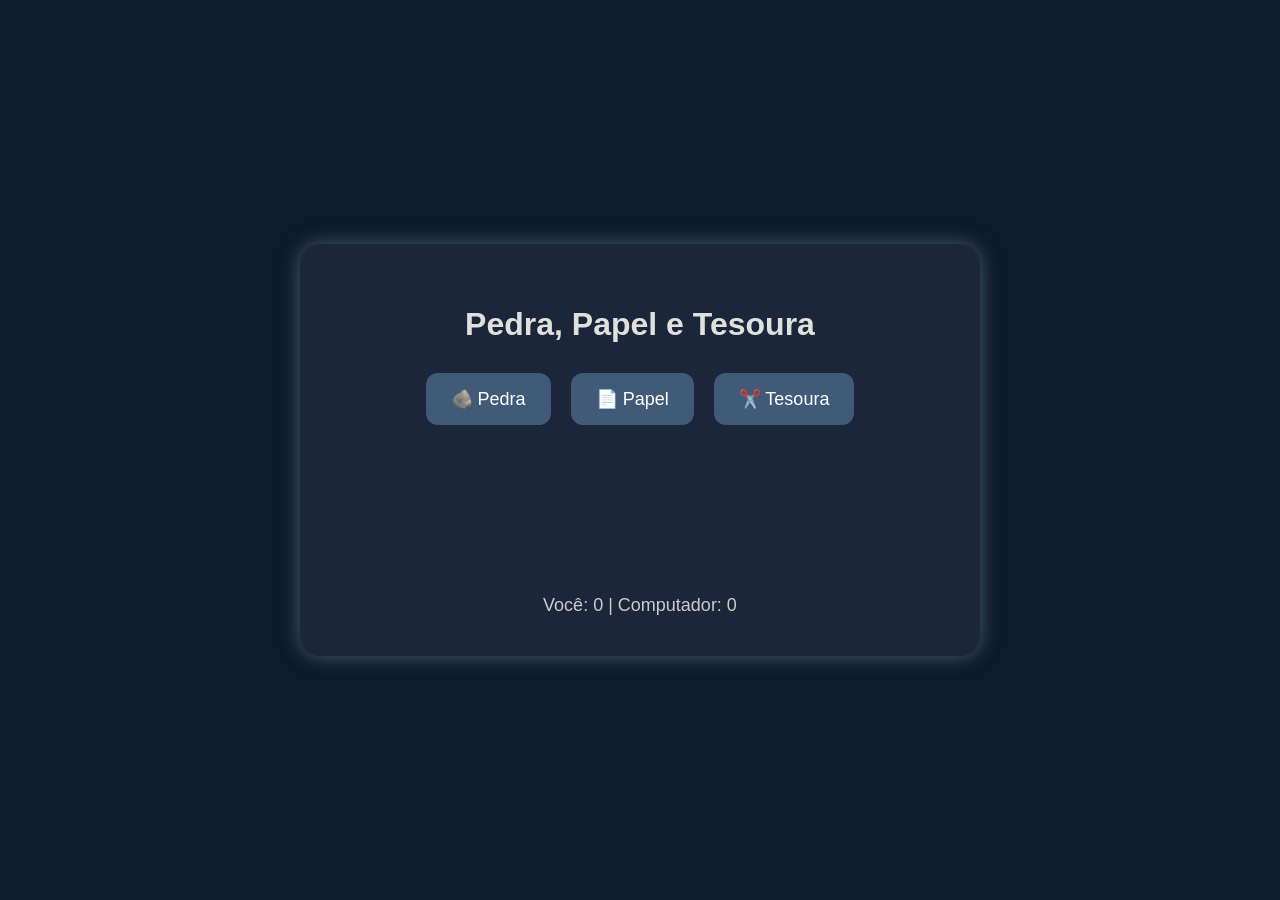
<file: index.html>
<!DOCTYPE html>
<html lang="pt-BR">
<head>
  <meta charset="UTF-8" />
  <meta name="viewport" content="width=device-width, initial-scale=1.0"/>
  <title>Pedra, Papel e Tesoura</title>
  <link rel="stylesheet" href="style.css" />
</head>
<body>
  <div class="container">
    <h1>Pedra, Papel e Tesoura</h1>

    <div class="buttons">
      <button class="btn" data-choice="pedra">🪨 Pedra</button>
      <button class="btn" data-choice="papel">📄 Papel</button>
      <button class="btn" data-choice="tesoura">✂️ Tesoura</button>
    </div>

    <div class="animation-container" id="animation-container"></div>

    <div class="result" id="result"></div>
    <div class="score" id="score">Você: 0 | Computador: 0</div>
  </div>

  <script src="script.js"></script>
</body>
</html>
</file>
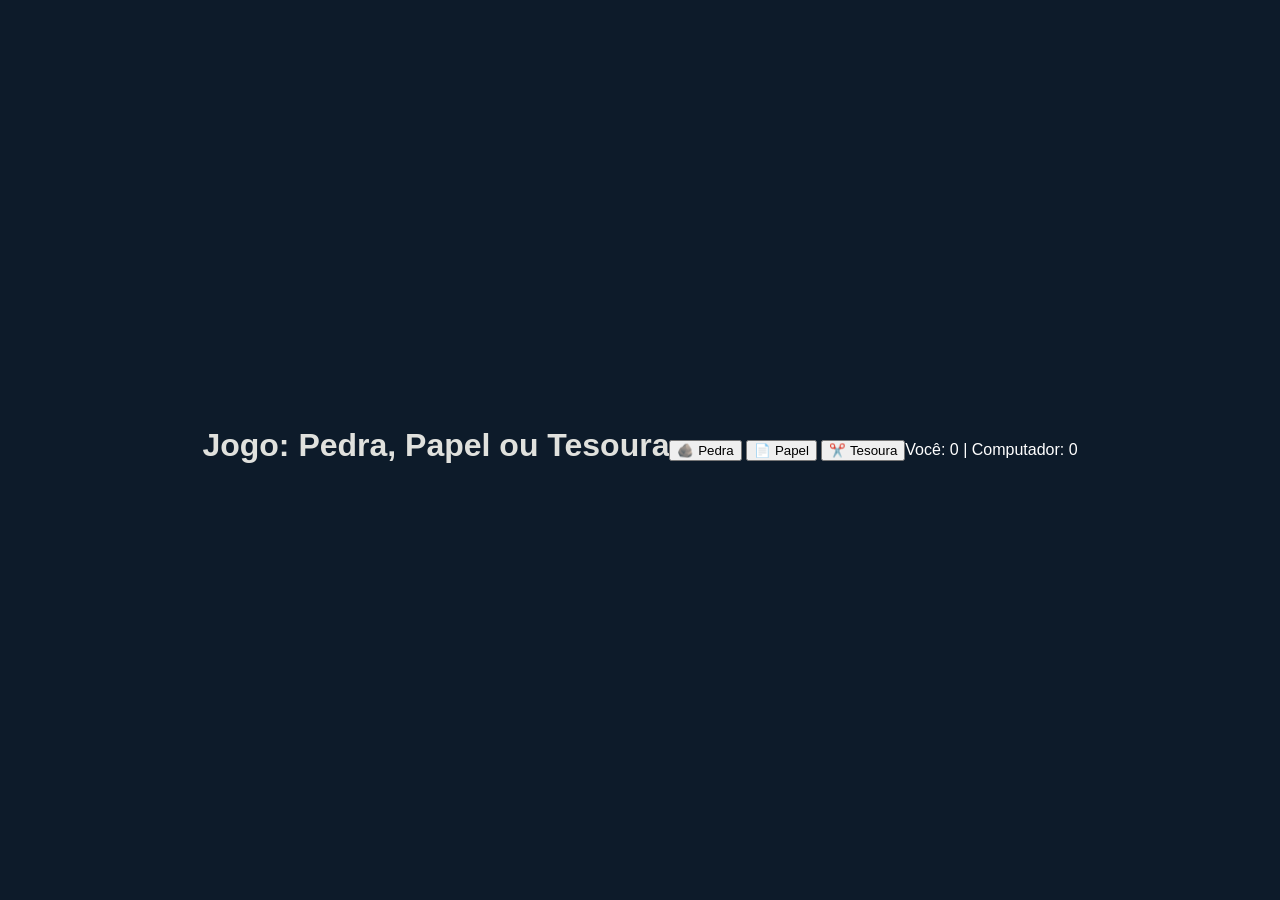
<file: jogoppt.html>
<!DOCTYPE html>
<html lang="pt-BR">
<head>
  <meta charset="UTF-8">
  <title>Pedra, Papel e Tesoura</title>
  <link rel="stylesheet" href="style.css">
</head>
<body>
  <h1>Jogo: Pedra, Papel ou Tesoura</h1>

  <div class="choices">
    <button onclick="play('pedra')">🪨 Pedra</button>
    <button onclick="play('papel')">📄 Papel</button>
    <button onclick="play('tesoura')">✂️ Tesoura</button>
  </div>

  <div id="result"></div>
  <div id="score">Você: 0 | Computador: 0</div>

  <script src="script.js"></script>
</body>
</html>
</file>
<file: style.css>
body {
  margin: 0;
  font-family: 'Segoe UI', sans-serif;
  background-color: #0d1b2a;
  color: #fff;
  display: flex;
  justify-content: center;
  align-items: center;
  height: 100vh;
}

.container {
  text-align: center;
  background-color: #1b263b;
  padding: 40px;
  border-radius: 20px;
  box-shadow: 0 0 20px #415a77;
  width: 90%;
  max-width: 600px;
}

h1 {
  color: #e0e1dd;
  margin-bottom: 30px;
}

.buttons {
  display: flex;
  justify-content: center;
  gap: 20px;
  margin-bottom: 30px;
}

.btn {
  font-size: 18px;
  padding: 15px 25px;
  border: none;
  border-radius: 12px;
  background-color: #415a77;
  color: #fff;
  cursor: pointer;
  position: relative;
  overflow: hidden;
  transition: background 0.3s, transform 0.2s;
}

.btn:hover {
  background-color: #607d9c;
  transform: scale(1.05);
}

.btn:active::after {
  content: '';
  position: absolute;
  left: 50%;
  top: 50%;
  width: 200%;
  height: 200%;
  background: rgba(255, 255, 255, 0.3);
  transform: translate(-50%, -50%);
  animation: flash 0.5s ease-out;
  border-radius: 50%;
  pointer-events: none;
}

@keyframes flash {
  0% {
    opacity: 1;
    transform: translate(-50%, -50%) scale(0.1);
  }
  100% {
    opacity: 0;
    transform: translate(-50%, -50%) scale(1);
  }
}

.animation-container {
  min-height: 120px;
  margin-bottom: 20px;
  font-size: 22px;
  animation: fade 0.6s ease-in-out;
}

@keyframes fade {
  from {
    opacity: 0;
    transform: scale(0.9);
  }
  to {
    opacity: 1;
    transform: scale(1);
  }
}

.result {
  font-size: 20px;
  margin-bottom: 10px;
  color: #f0f0f0;
}

.score {
  font-size: 18px;
  color: #ccc;
}
</file>
